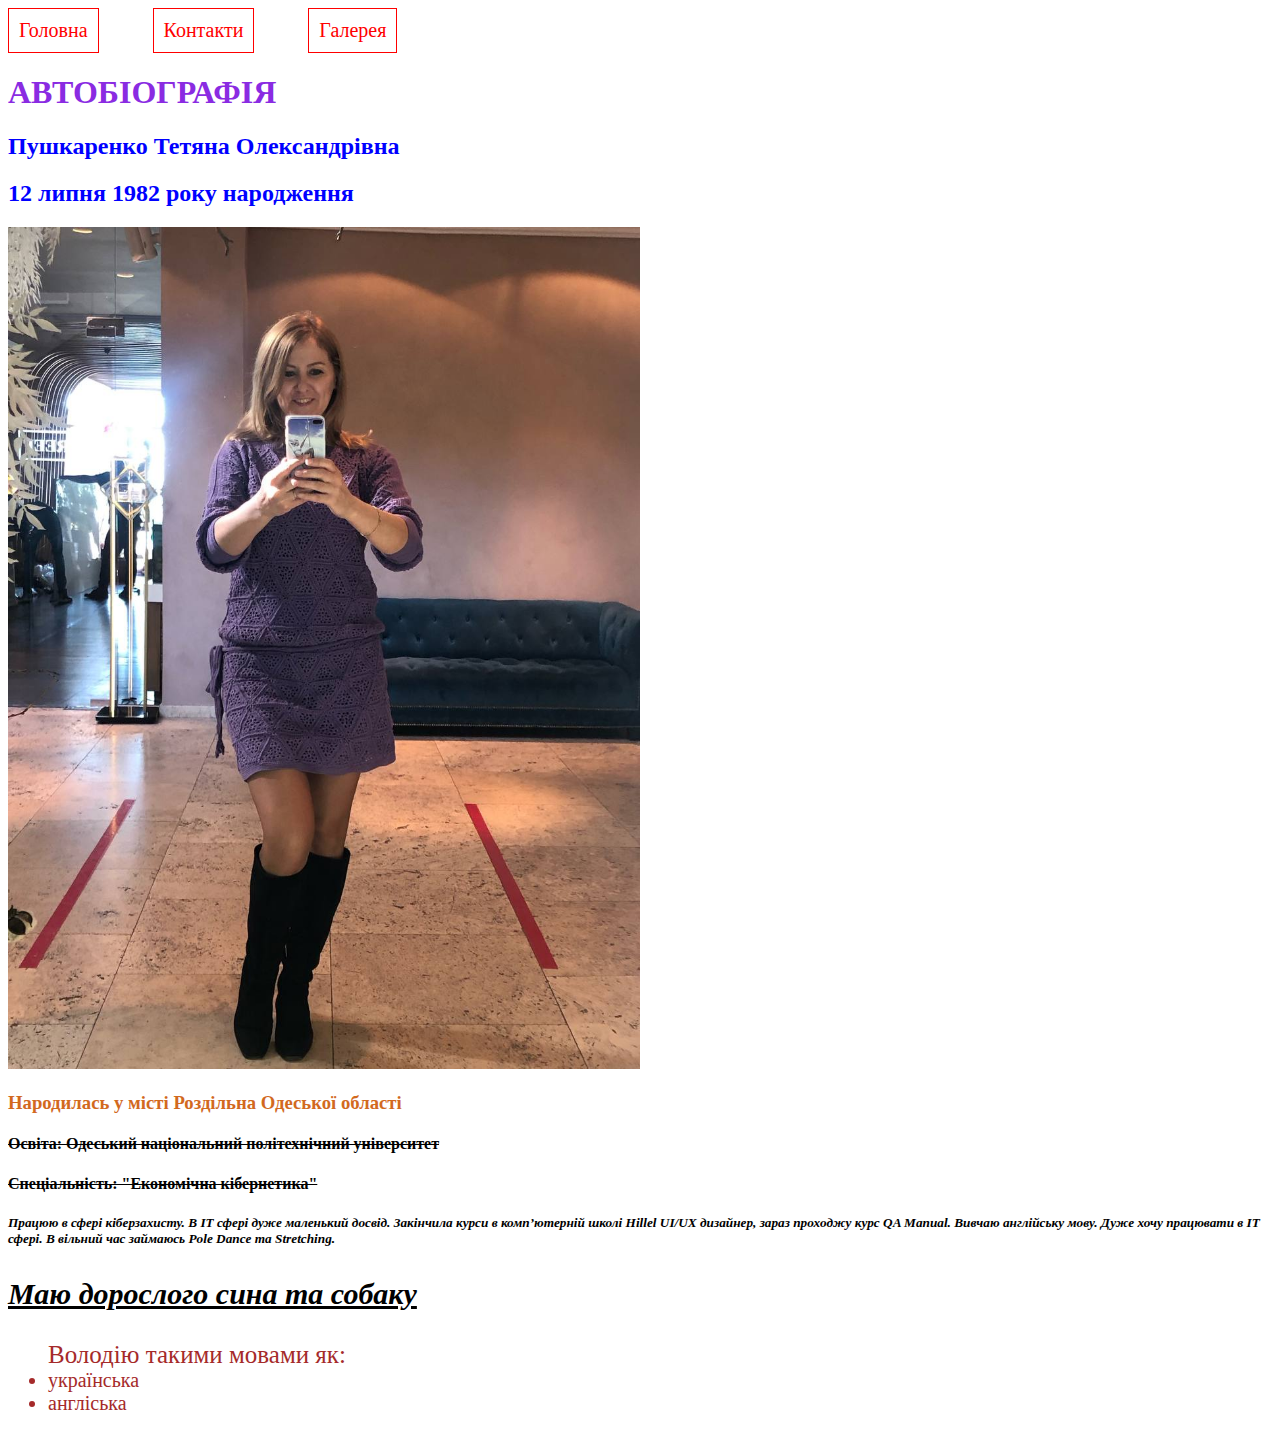
<file: index.html>
<!DOCTYPE html>
<html lang="en">
<head>
    <meta charset="UTF-8">
    <meta name="viewport" content="width=device-width, initial-scale=1.0">
    <title>lesson 22</title>
    <link rel="stylesheet" href="./CSS/style.css">
</head>
<body>
    <nav>        
        <a class="link" href="./index.html">Головна</a>
        <a class="link" href="./pages/contacts.html">Контакти</a>
        <a class="link" href="./pages/gallery.html">Галерея</a>
    </nav>
    <h1>АВТОБІОГРАФІЯ</h1>
    <h2>Пушкаренко Тетяна Олександрівна</h2>
    <h2>12 липня 1982 року народження</h2>
    <img src="Photo/img_1.gpg.jpg" alt="img" width="50%" height="20%"> 
    <h3>Народилась у місті Роздільна Одеської області</h3>
    <h4>Освіта: Одеський національний політехнічний університет</h4>  
    <h4>Спеціальність: "Економічна кібернетика"</h4>
    <h5>Працюю в сфері кіберзахисту. В IT сфері дуже маленький досвід. Закінчила курси в комп’ютерній школі Hillel UI/UX дизайнер, зараз проходжу курс QA Manual. Вивчаю англійську мову. Дуже хочу працювати в IT сфері. В вільний час займаюсь Pole Dance та Stretching.</h5>
      <p>
        <b>
            <u>Маю дорослого сина та собаку</u>
        </b>
        <ul>Володію такими мовами як:
            <li>
                українська
            </li>
            <li>
                англіська
            </li>
        </ul>
      </p>   
</body>
</html>
</file>
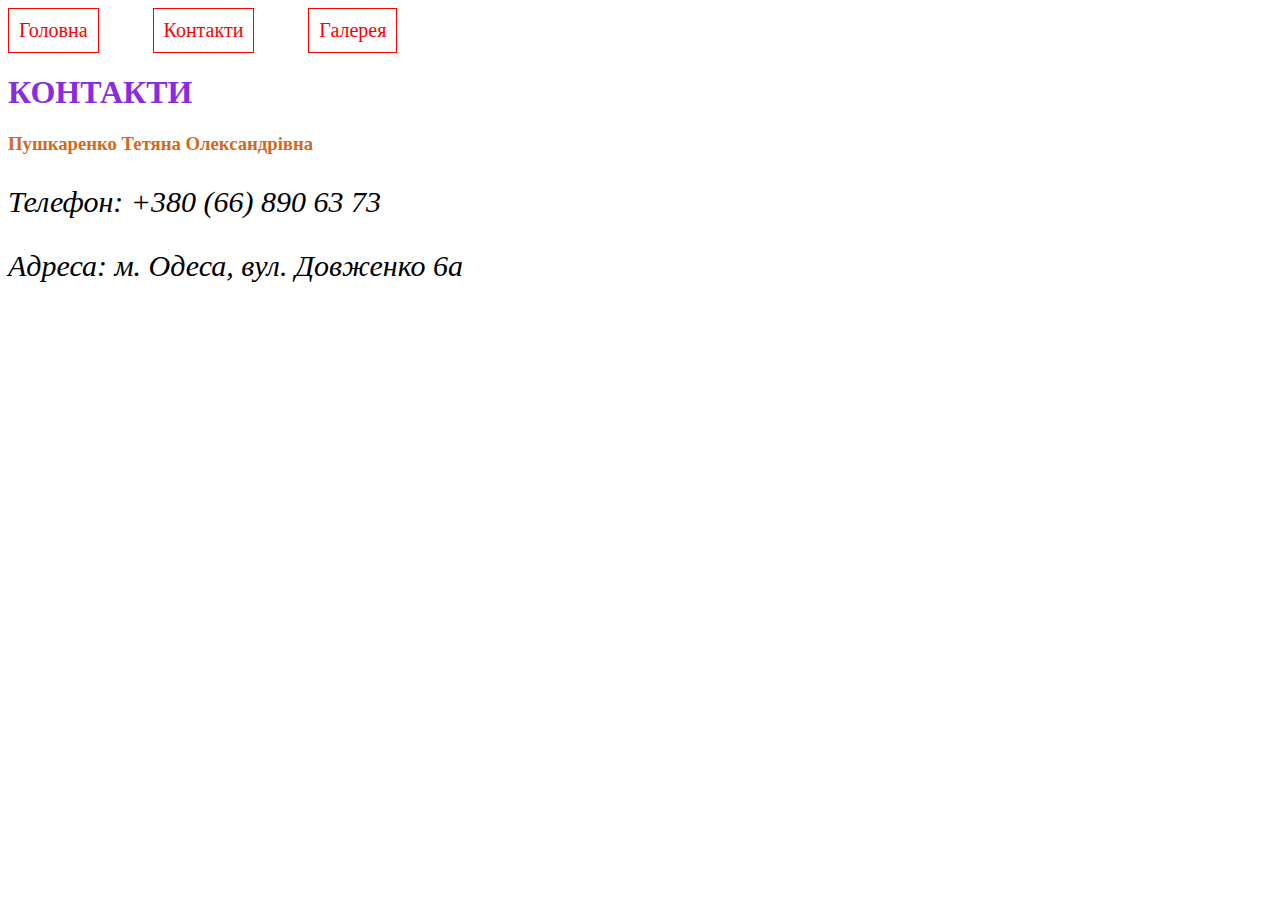
<file: pages/contacts.html>
<!DOCTYPE html>
<html lang="en">
<head>
    <meta charset="UTF-8">
    <meta name="viewport" content="width=device-width, initial-scale=1.0">
    <title>Контакти</title>
    <link rel="stylesheet" href="../CSS/style.css">
</head>
<body>
    <header>
        <nav>
            <a class="link" href="../index.html">Головна</a>
            <a class="link" href="./contacts.html">Контакти</a>
            <a class="link" href="./gallery.html">Галерея</a>          
        </nav>
    </header> 
    <h1>КОНТАКТИ</h1> 
    <h3>Пушкаренко Тетяна Олександрівна</h3> 
    <p>Телефон: +380 (66) 890 63 73</p>
    <p>Адреса: м. Одеса, вул. Довженко 6а</p>
</body>
</html>
</file>
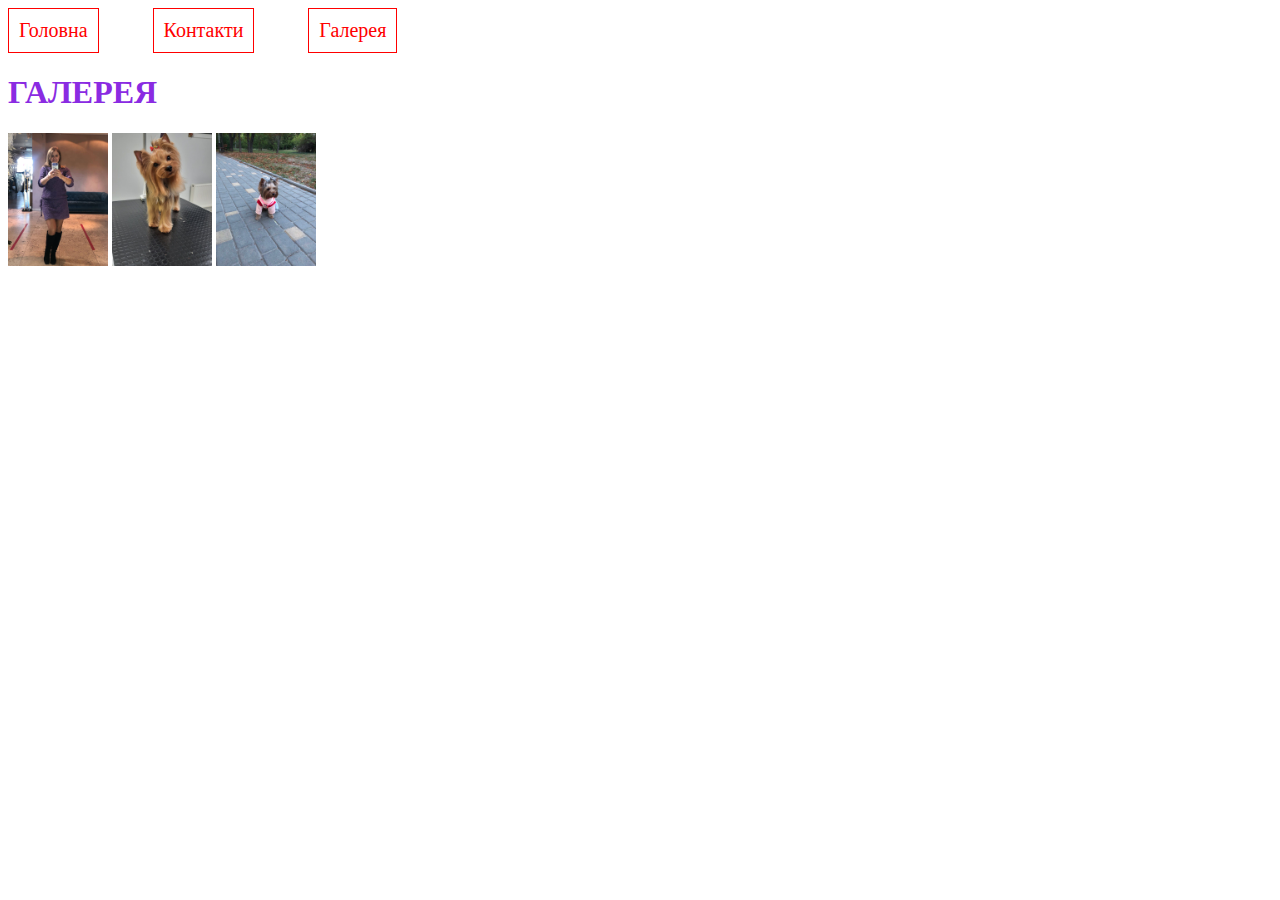
<file: pages/gallery.html>
<!DOCTYPE html>
<html lang="en">
<head>
    <meta charset="UTF-8">
    <meta name="viewport" content="width=device-width, initial-scale=1.0">
    <title>Галерея</title>
    <link rel="stylesheet" href="../CSS/style.css">
</head>
<body>
    <header>
        <nav>
            <a class="link" href="../index.html">Головна</a>
            <a class="link" href="./contacts.html">Контакти</a> 
            <a class="link" href="./gallery.html">Галерея</a>              
        </nav>
    </header>
    <h1>ГАЛЕРЕЯ</h1>
    <img src="../Photo/img_1.gpg.jpg" width="100" alt="img"></a>
    <img src="../Photo/img_2.jpg" width="100" alt="img"></a>
    <img src="../Photo/img_3.jpg" width="100" alt="img"></a>       
</body>
</html>
</file>
<file: CSS/style.css>
.link {
    color: red;
    text-decoration: none;
    margin-right: 50px;
    font-size: 20px;
    border: 1px solid red;
    padding: 10px;
    display: inline-block
}

h1 {
    color: blueviolet;
}

h2 {
   color: blue; 
}

h3 {
    color: chocolate;
}

h4 {
    text-decoration: line-through;
}

h5 {
    font-style: oblique;
}

ul {
    color: brown;
    font-size: 25px;
}

li {
    font-size: 20px;
}

p {
    font-style: italic;
    font-size: 30px;
}
</file>
